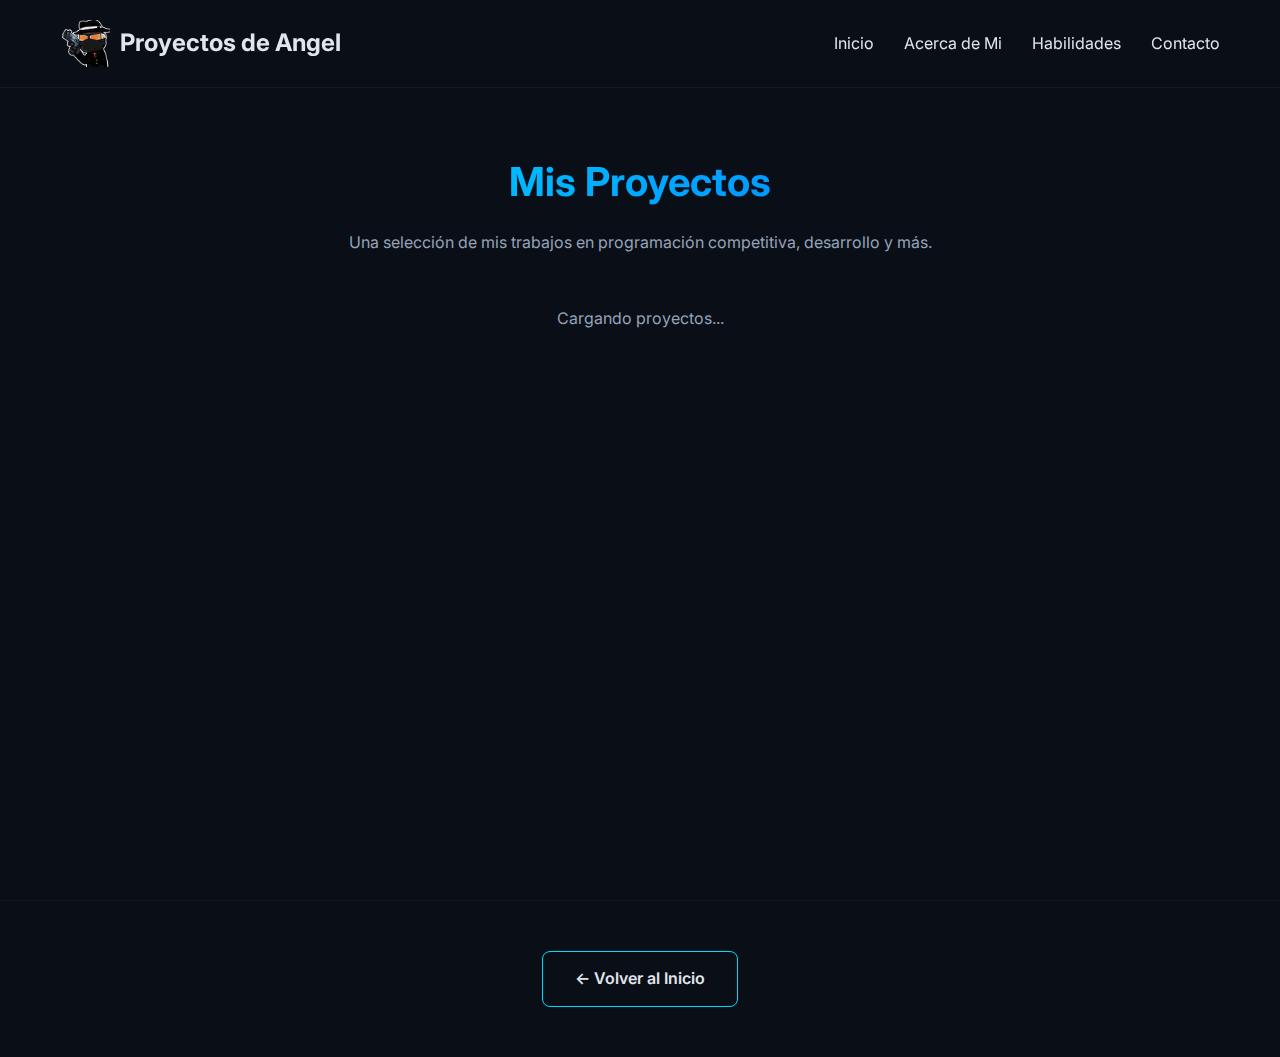
<file: projects/index.html>
<!DOCTYPE html>
<html lang="es">
<head>
    <meta charset="UTF-8">
    <meta name="viewport" content="width=device-width, initial-scale=1.0">
    <link rel="icon" type="image/png" href="../assets/images/Logo2.png"/>
    <title>Mis Proyectos | Angel Hernández</title>
    <link rel="stylesheet" href="https://cdnjs.cloudflare.com/ajax/libs/font-awesome/6.4.0/css/all.min.css">
    <link href="https://fonts.googleapis.com/css2?family=Fira+Code:wght@400;600&family=Inter:wght@300;400;600;700&display=swap" rel="stylesheet">
    <link rel="stylesheet" href="../assets/css/styles.css">
</head>
<body>

    <header>
        <div class="container">
            <nav>
                <div class="logo">
                    <img src="../assets/images/Logo2.png" width="50px">
                    Proyectos de Angel
                </div>
                <ul class="nav-links">
                    <li><a href="../">Inicio</a></li>
                    <li><a href="../#about">Acerca de Mi</a></li>
                    <li><a href="../#skills">Habilidades</a></li>
                    <li><a href="../#contact">Contacto</a></li>
                </ul>
            </nav>
        </div>
    </header>

    <section class="projects-page">
        <div class="container">
            <h1 class="section-title">Mis Proyectos</h1>
            <p class="projects-subtitle">Una selección de mis trabajos en programación competitiva, desarrollo y más.</p>
            
            <div id="projects-container" class="projects-grid">
            </div>
        </div>
    </section>

    <footer>
        <div class="container">
            <a href="../" class="btn btn-outline">← Volver al Inicio</a>
        </div>
    </footer>

    <script src="../assets/js/main.js"></script>
</body>
</html>
</file>
<file: assets/css/styles.css>
/* ========================================
   VARIABLES CSS
======================================== */
:root {
    --bg-dark: #0a0e17;
    --bg-card: #111625;
    --primary: #00d9ff;
    --primary-dim: rgba(0, 242, 255, 0.1);
    --text-main: #e0e6ed;
    --text-muted: #94a3b8;
    --font-main: 'Inter', sans-serif;
    --font-code: 'Fira Code', monospace;
    --gradient: linear-gradient(135deg, #00f2ff 0%, #0061ff 100%);
}

/* ========================================
   RESET & GLOBAL
======================================== */
* {
    margin: 0;
    padding: 0;
    box-sizing: border-box;
}

body {
    background-color: var(--bg-dark);
    color: var(--text-main);
    font-family: var(--font-main);
    line-height: 1.6;
    overflow-x: hidden;
}

a {
    text-decoration: none;
    color: inherit;
    transition: 0.3s;
}

ul {
    list-style: none;
}

/* ========================================
   UTILITIES
======================================== */
.container {
    max-width: 1200px;
    margin: 0 auto;
    padding: 0 20px;
}

.section-title {
    font-size: 2.5rem;
    text-align: center;
    margin-bottom: 1rem;
    background: var(--gradient);
    -webkit-background-clip: text;
    -webkit-text-fill-color: transparent;
    font-weight: 700;
}

.btn {
    display: inline-block;
    padding: 12px 28px;
    border-radius: 6px;
    font-weight: 600;
    cursor: pointer;
    border: 1px solid transparent;
}

.btn-primary {
    background: var(--primary);
    color: var(--bg-dark);
    box-shadow: 0 0 15px rgba(0, 242, 255, 0.4);
}

.btn-primary:hover {
    transform: translateY(-2px);
    box-shadow: 0 0 25px rgba(0, 242, 255, 0.6);
}

/* ========================================
   HEADER
======================================== */
header {
    position: fixed;
    top: 0;
    width: 100%;
    padding: 20px 0;
    background: rgba(10, 14, 23, 0.9);
    backdrop-filter: blur(10px);
    z-index: 1000;
    border-bottom: 1px solid rgba(255, 255, 255, 0.05);
}

nav {
    display: flex;
    justify-content: space-between;
    align-items: center;
}

.logo {
    font-size: 1.5rem;
    font-weight: 700;
    display: flex;
    align-items: center;
    gap: 10px;
}

.logo i {
    color: var(--primary);
}

.nav-links {
    display: flex;
    gap: 30px;
}

.nav-links a:hover {
    color: var(--primary);
}

/* ========================================
   HERO SECTION (Updated Design)
======================================== */
.hero {
    min-height: 100vh;
    display: flex;
    align-items: center;
    padding-top: 100px; /* Espacio para el header fijo */
    position: relative;
    overflow: hidden;
}

/* Fondo decorativo sutil (opcional) */
.hero::before {
    content: '';
    position: absolute;
    top: -20%;
    right: -10%;
    width: 600px;
    height: 600px;
    background: radial-gradient(circle, rgba(0, 242, 255, 0.05) 0%, rgba(0,0,0,0) 70%);
    border-radius: 50%;
    z-index: -1;
}

.hero-content {
    display: grid;
    grid-template-columns: 1.2fr 1fr;
    gap: 60px;
    align-items: center;
    width: 100%;
}

/* --- Perfil Superior --- */
.hero-profile {
    display: flex;
    align-items: center;
    gap: 15px;
    margin-bottom: 25px;
}

.profile-img-container {
    position: relative;
    width: 60px;
    height: 60px;
}

.profile-img {
    width: 100%;
    height: 100%;
    border-radius: 50%;
    object-fit: cover;
    border: 2px solid var(--primary);
    box-shadow: 0 0 15px rgba(0, 242, 255, 0.3);
}

.status-dot {
    position: absolute;
    bottom: 2px;
    right: 2px;
    width: 14px;
    height: 14px;
    background-color: #27c93f; /* Verde online */
    border: 2px solid var(--bg-dark);
    border-radius: 50%;
}

.profile-info h2 {
    font-size: 1.2rem;
    font-weight: 700;
    color: var(--text-main);
    margin: 0;
}

.profile-info p {
    font-size: 0.9rem;
    color: var(--text-muted);
    margin: 0;
}

/* --- Badge Superior --- */
.hero-badge-container {
    margin-bottom: 20px;
}

.badge-pill {
    background: rgba(0, 242, 255, 0.1);
    color: var(--primary);
    padding: 6px 16px;
    border-radius: 50px;
    font-size: 0.85rem;
    font-weight: 600;
    border: 1px solid rgba(0, 242, 255, 0.3);
    display: inline-block;
}

/* --- Títulos --- */
.hero-title {
    font-size: 3.5rem;
    line-height: 1.1;
    margin-bottom: 15px;
    font-weight: 800;
    color: var(--text-main);
}

.text-gradient {
    background: var(--gradient);
    -webkit-background-clip: text;
    -webkit-text-fill-color: transparent;
    display: block;
}

/* --- Leyenda Sin_R0str0 --- */
.hero-alias {
    font-family: var(--font-code);
    color: var(--text-muted);
    font-size: 0.9rem;
    margin-bottom: 25px;
    background: rgba(255, 255, 255, 0.03);
    padding: 10px 15px;
    border-radius: 8px;
    display: inline-block;
    border-left: 3px solid var(--primary);
}

.highlight-alias {
    color: var(--primary);
    font-weight: 700;
}

/* --- Descripción --- */
.hero-description {
    color: var(--text-muted);
    font-size: 1.05rem;
    line-height: 1.7;
    margin-bottom: 35px;
    max-width: 90%;
}

/* --- Botones --- */
.hero-buttons {
    display: flex;
    gap: 20px;
    margin-bottom: 40px;
}

.btn {
    padding: 14px 32px;
    border-radius: 8px;
    font-weight: 600;
    font-size: 1rem;
    display: inline-flex;
    align-items: center;
    gap: 10px;
    transition: all 0.3s ease;
}

.btn-primary {
    background: var(--primary);
    color: var(--bg-dark);
    box-shadow: 0 0 20px rgba(0, 242, 255, 0.3);
}

.btn-primary:hover {
    transform: translateY(-3px);
    box-shadow: 0 0 30px rgba(0, 242, 255, 0.5);
}

.btn-outline {
    border: 1px solid var(--primary);
    color: var(--text-main);
}

.btn-outline:hover {
    border-color: var(--primary);
    color: var(--primary);
    background: rgba(0, 242, 255, 0.05);
}

/* --- Badges Inferiores (Math, Algo, Systems) --- */
.hero-badges-group {
    display: flex;
    flex-wrap: wrap;
    gap: 15px;
    position: relative;
}

.badge-item {
    background: rgba(26, 31, 46, 1);
    padding: 10px 20px;
    border-radius: 50px;
    font-size: 0.8rem;
    color: var(--text-muted);
    border: 1px solid rgba(255, 255, 255, 0.1);
    display: flex;
    align-items: center;
    gap: 8px;
    transition: 0.3s;
}

.badge-item:hover {
    border-color: var(--primary);
    color: var(--primary);
    background: rgba(0, 242, 255, 0.05);
}

.badge-item i {
    font-size: 0.8rem;
}

/* --- Ventana de Código (Derecha) --- */
.hero-visual {
    position: relative;
}

.code-window {
    background: rgba(17, 22, 37, 0.8);
    backdrop-filter: blur(10px);
    border: 1px solid #00d9ff33;
    border-radius: 1.5rem;
    padding: 25px;
    font-family: var(--font-code);
    position: relative;
    box-shadow: 0 20px 50px rgba(34, 44, 73, 0.5);
    transition: transform 0.5s ease;
}

.window-header {
    display: flex;
    gap: 8px;
    margin-bottom: 20px;
    padding-bottom: 15px;
    border-bottom: 1px solid rgba(255, 255, 255, 0.05);
}

.dot {
    width: 12px;
    height: 12px;
    border-radius: 50%;
}

.red { background: #ef4444; box-shadow: 0 0 8px #ef4444; }
.yellow { background: #eab308; box-shadow: 0 0 8px #eab308; }
.green { background: #22c55e; box-shadow: 0 0 8px #22c55e; }

.code-content {
    color: #a9b7c6;
    font-size: 0.95rem;
    line-height: 1.6;
}

.code-keyword { color: #00d9ff; }
.code-func { color: #00fff0; }
.code-string { color: #9ca3af; }

/* ========================================
   RESPONSIVE HERO
======================================== */
@media (max-width: 992px) {
    .hero-content {
        grid-template-columns: 1fr;
        text-align: center;
        gap: 40px;
    }

    .hero-profile {
        justify-content: center;
    }

    .hero-title {
        font-size: 2.8rem;
    }

    .hero-alias {
        justify-content: center;
    }

    .hero-buttons {
        justify-content: center;
    }

    .hero-badges-group {
        justify-content: center;
    }
    
    .hero-badges-group::before {
        display: none; /* Ocultar llave decorativa en móvil */
    }

    .code-window {
        transform: none;
        max-width: 500px;
        margin: 0 auto;
    }
}

/* ========================================
   ABOUT SECTION
======================================== */
.about {
    padding: 100px 0;
}

.about-grid {
    display: grid;
    grid-template-columns: 1fr 1.5fr;
    gap: 50px;
    align-items: center;
}

.about-img {
    width: 100%;
    height: 400px;
    background: #1a202c;
    border-radius: 12px;
    overflow: hidden;
    position: relative;
    border: 1px solid rgba(255, 255, 255, 0.1);
}

.about-img img {
    width: 100%;
    height: 100%;
    object-fit: cover;
    filter: grayscale(20%);
    transition: 0.5s;
}

.about-img:hover img {
    filter: grayscale(0%);
}

.about-text p {
    margin-bottom: 20px;
    color: var(--text-muted);
}

.quote {
    border-left: 3px solid var(--primary);
    padding-left: 20px;
    margin-top: 30px;
    font-style: italic;
    color: var(--primary);
}

/* ========================================
   SKILLS SECTION
======================================== */
.skills {
    padding: 100px 0;
    background: #0d111c;
}

.skills-grid {
    display: grid;
    grid-template-columns: repeat(auto-fit, minmax(300px, 1fr));
    gap: 30px;
}

.skill-card {
    background: var(--bg-card);
    padding: 30px;
    border-radius: 12px;
    border: 1px solid rgba(255, 255, 255, 0.05);
    transition: 0.3s;
}

.skill-card:hover {
    transform: translateY(-5px);
    border-color: var(--primary);
}

.skill-header {
    display: flex;
    align-items: center;
    gap: 15px;
    margin-bottom: 20px;
    font-size: 1.2rem;
    font-weight: 600;
}

.icon-box {
    width: 40px;
    height: 40px;
    background: rgba(0, 242, 255, 0.1);
    border-radius: 8px;
    display: flex;
    align-items: center;
    justify-content: center;
    color: var(--primary);
}

.tech-tags {
    display: flex;
    flex-wrap: wrap;
    gap: 10px;
}

.tech-tag {
    background: rgba(255, 255, 255, 0.05);
    padding: 6px 12px;
    border-radius: 4px;
    font-size: 0.9rem;
    font-family: var(--font-code);
}

/* ========================================
   EDUCATION SECTION
======================================== */
.education {
    padding: 100px 0;
}

.education-card {
    background: var(--bg-card);
    padding: 40px;
    border-radius: 12px;
    border: 1px solid rgba(255, 255, 255, 0.05);
    max-width: 800px;
    margin: 0 auto;
}

.edu-header {
    display: flex;
    justify-content: space-between;
    align-items: center;
    margin-bottom: 15px;
}

.edu-year {
    background: var(--primary-dim);
    color: var(--primary);
    padding: 5px 15px;
    border-radius: 20px;
    font-size: 0.9rem;
}

.edu-degree {
    font-size: 1.2rem;
    margin-bottom: 10px;
}

.edu-location {
    color: var(--text-muted);
}

/* ========================================
   PROJECTS PAGE
======================================== */
.projects-page {
    padding: 150px 0 100px;
    min-height: 100vh;
}

.projects-subtitle {
    text-align: center;
    color: var(--text-muted);
    margin-bottom: 50px;
    max-width: 600px;
    margin-left: auto;
    margin-right: auto;
}

.projects-grid {
    display: grid;
    grid-template-columns: repeat(auto-fit, minmax(350px, 1fr));
    gap: 30px;
}

.project-card {
    background: var(--bg-card);
    border-radius: 12px;
    overflow: hidden;
    border: 1px solid rgba(255, 255, 255, 0.05);
    transition: 0.3s;
}

.project-card:hover {
    transform: translateY(-5px);
    border-color: var(--primary);
}

.project-image {
    width: 100%;
    height: 200px;
    background: #1a202c;
    object-fit: cover;
}

.project-content {
    padding: 25px;
}

.project-title {
    font-size: 1.3rem;
    margin-bottom: 10px;
}

.project-description {
    color: var(--text-muted);
    font-size: 0.95rem;
    margin-bottom: 20px;
}

.project-tech {
    display: flex;
    flex-wrap: wrap;
    gap: 8px;
    margin-bottom: 20px;
}

.project-links {
    display: flex;
    gap: 15px;
}

.project-links a {
    color: var(--primary);
    font-size: 0.9rem;
}

.project-links a:hover {
    text-decoration: underline;
}

/* ========================================
   FOOTER
======================================== */
footer {
    padding: 50px 0;
    text-align: center;
    border-top: 1px solid rgba(255, 255, 255, 0.05);
}

.contact-info {
    margin: 20px 0;
    color: var(--text-muted);
}

.contact-info p {
    margin: 10px 0;
}

.contact-info i {
    margin-right: 10px;
    color: var(--primary);
}

.social-links {
    display: flex;
    justify-content: center;
    gap: 20px;
    margin-top: 20px;
}

.social-btn {
    width: 50px;
    height: 50px;
    background: var(--bg-card);
    border-radius: 12px;
    display: flex;
    align-items: center;
    justify-content: center;
    font-size: 1.5rem;
    color: var(--text-muted);
    transition: 0.3s;
}

.social-btn:hover {
    color: var(--primary);
    background: var(--primary-dim);
}

/* ========================================
   RESPONSIVE
======================================== */
@media (max-width: 768px) {
    .hero-content,
    .about-grid {
        grid-template-columns: 1fr;
    }

    .hero-text h1 {
        font-size: 2.5rem;
    }

    .code-window {
        display: none;
    }

    .nav-links {
        display: none;
    }

    .edu-header {
        flex-direction: column;
        align-items: flex-start;
        gap: 10px;
    }
}
</file>
